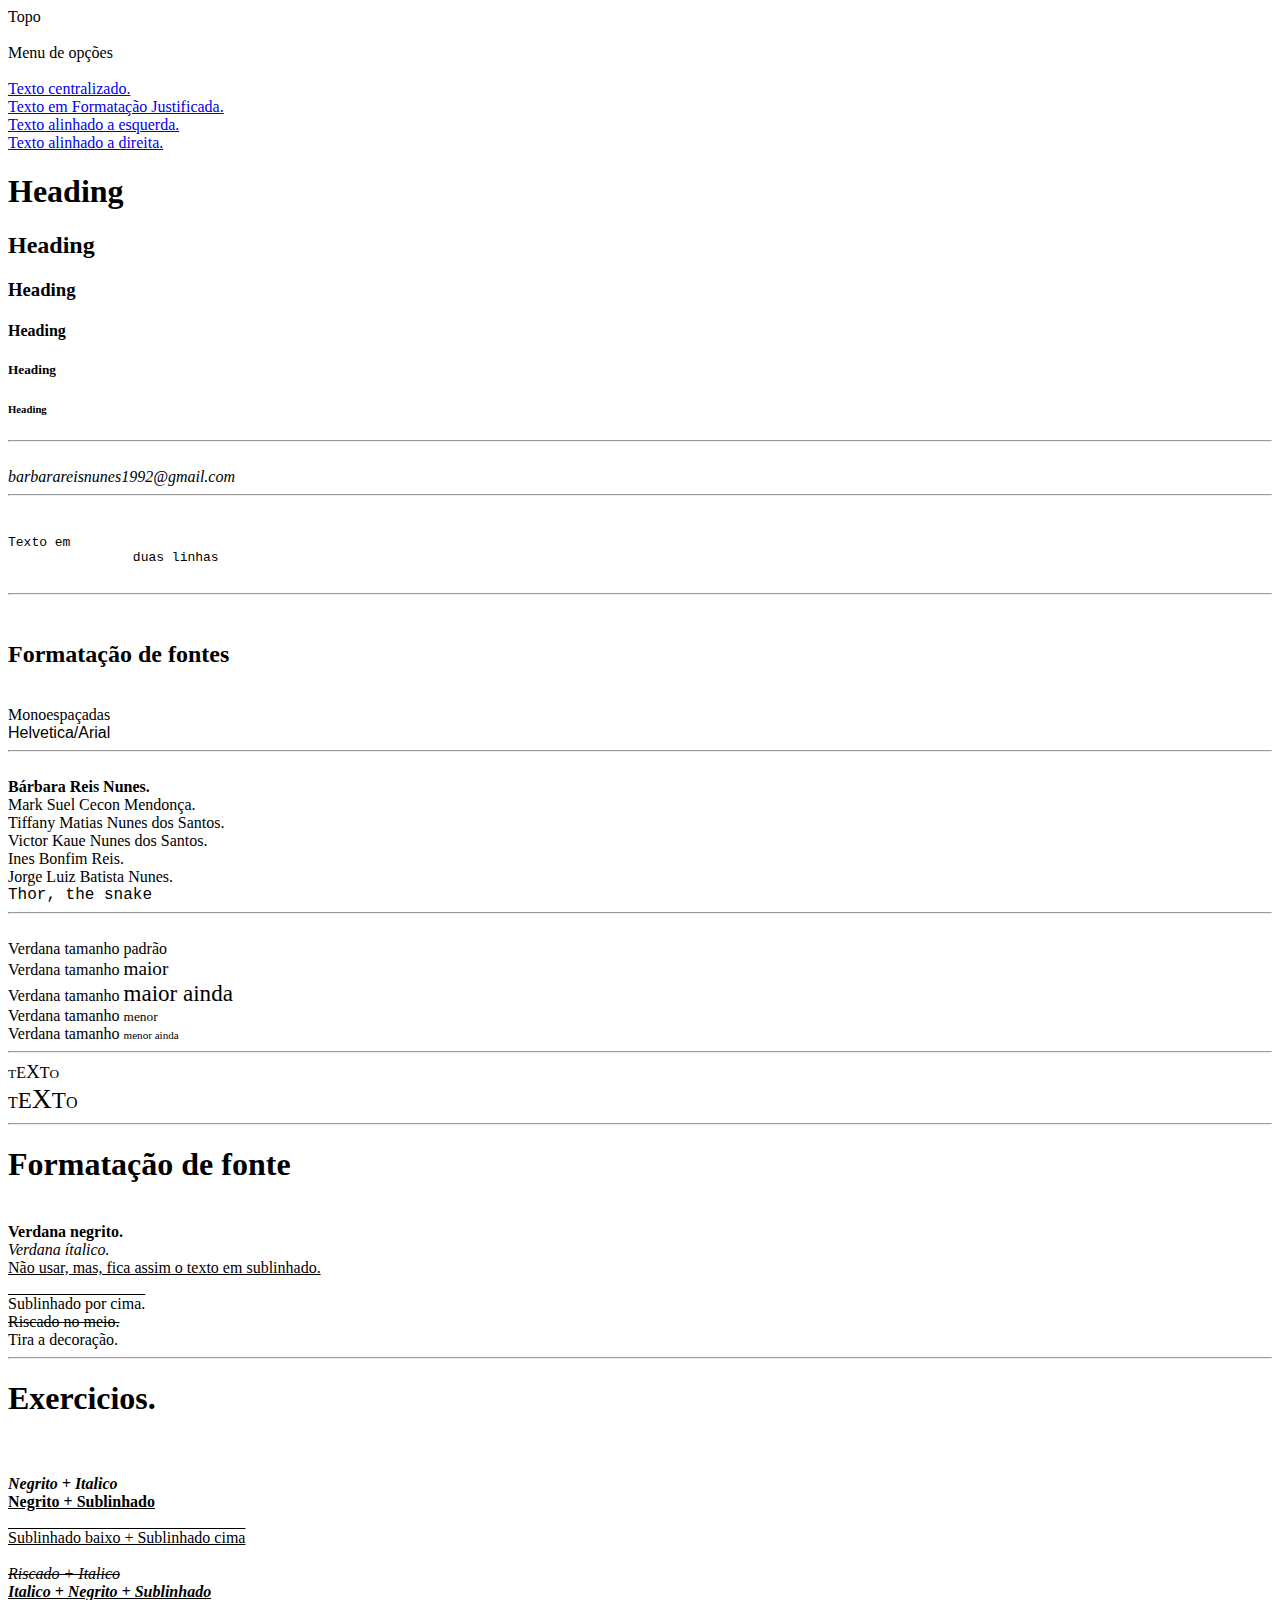
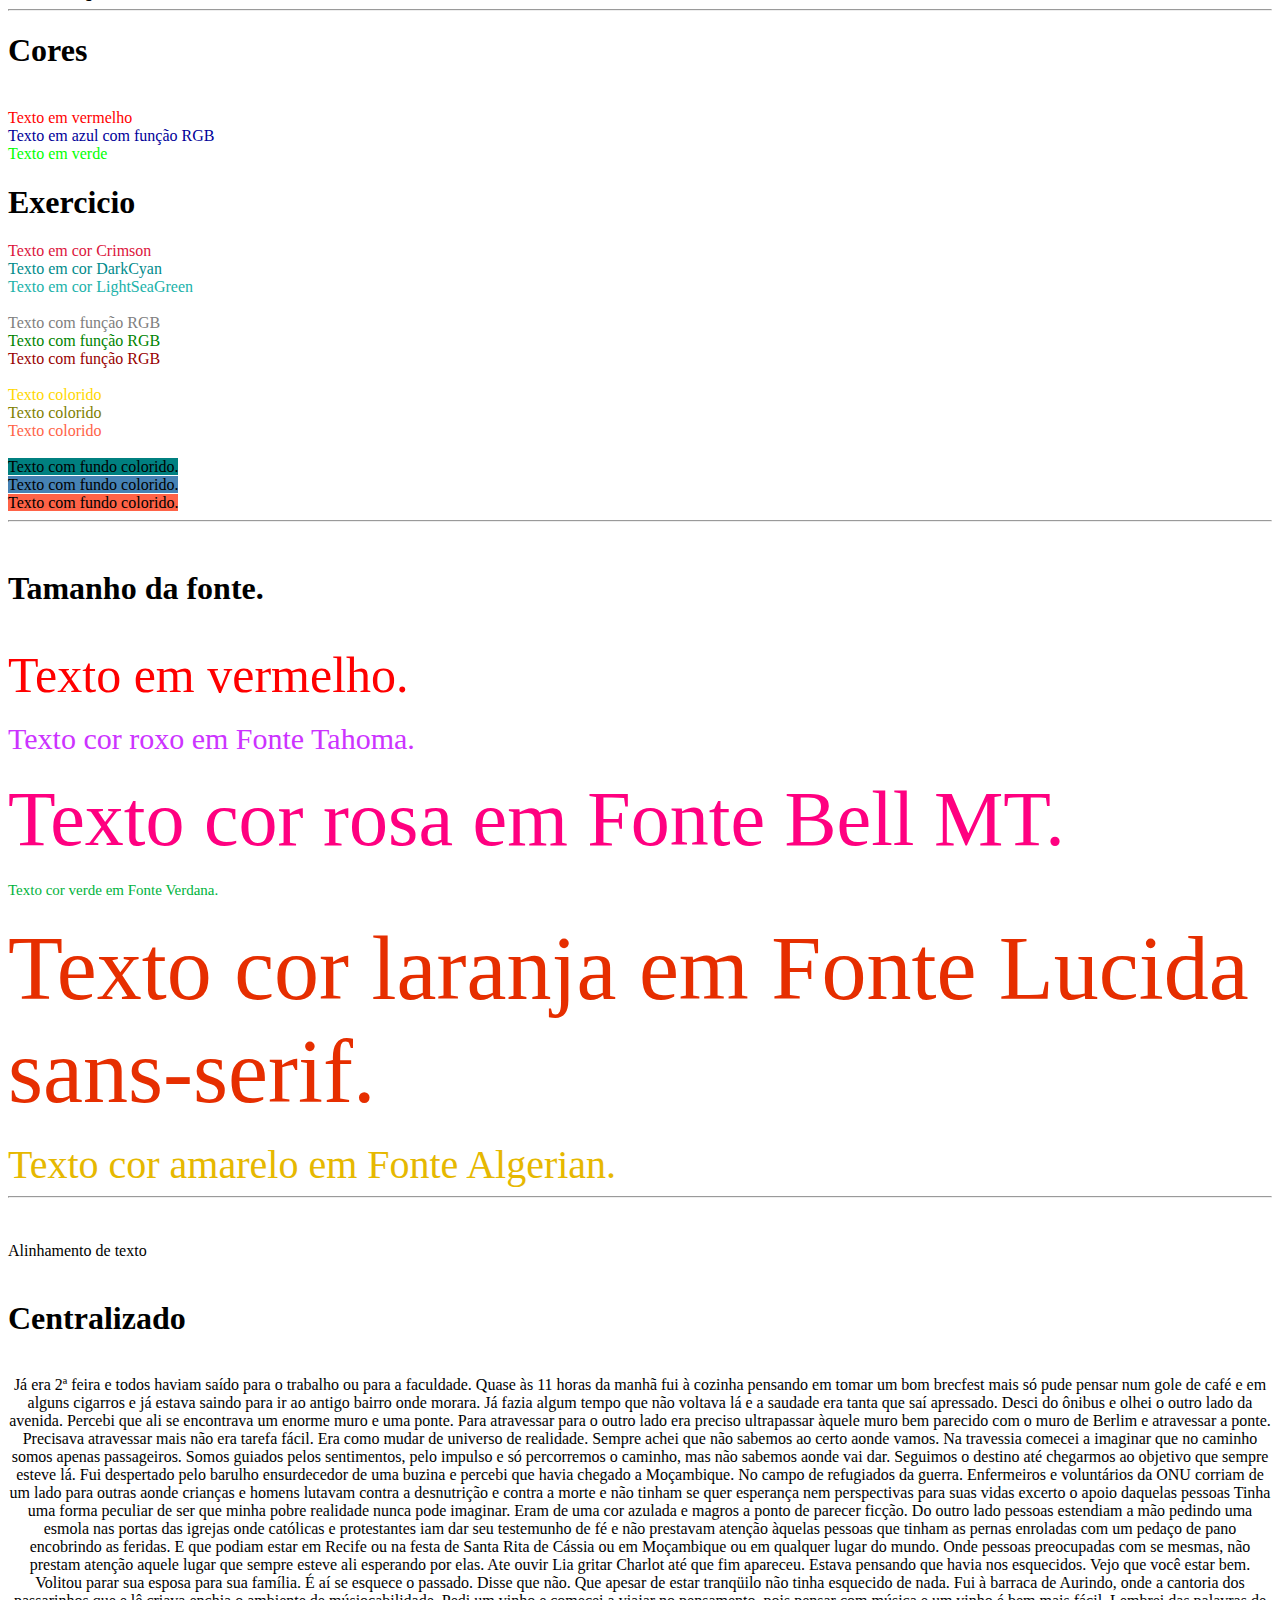
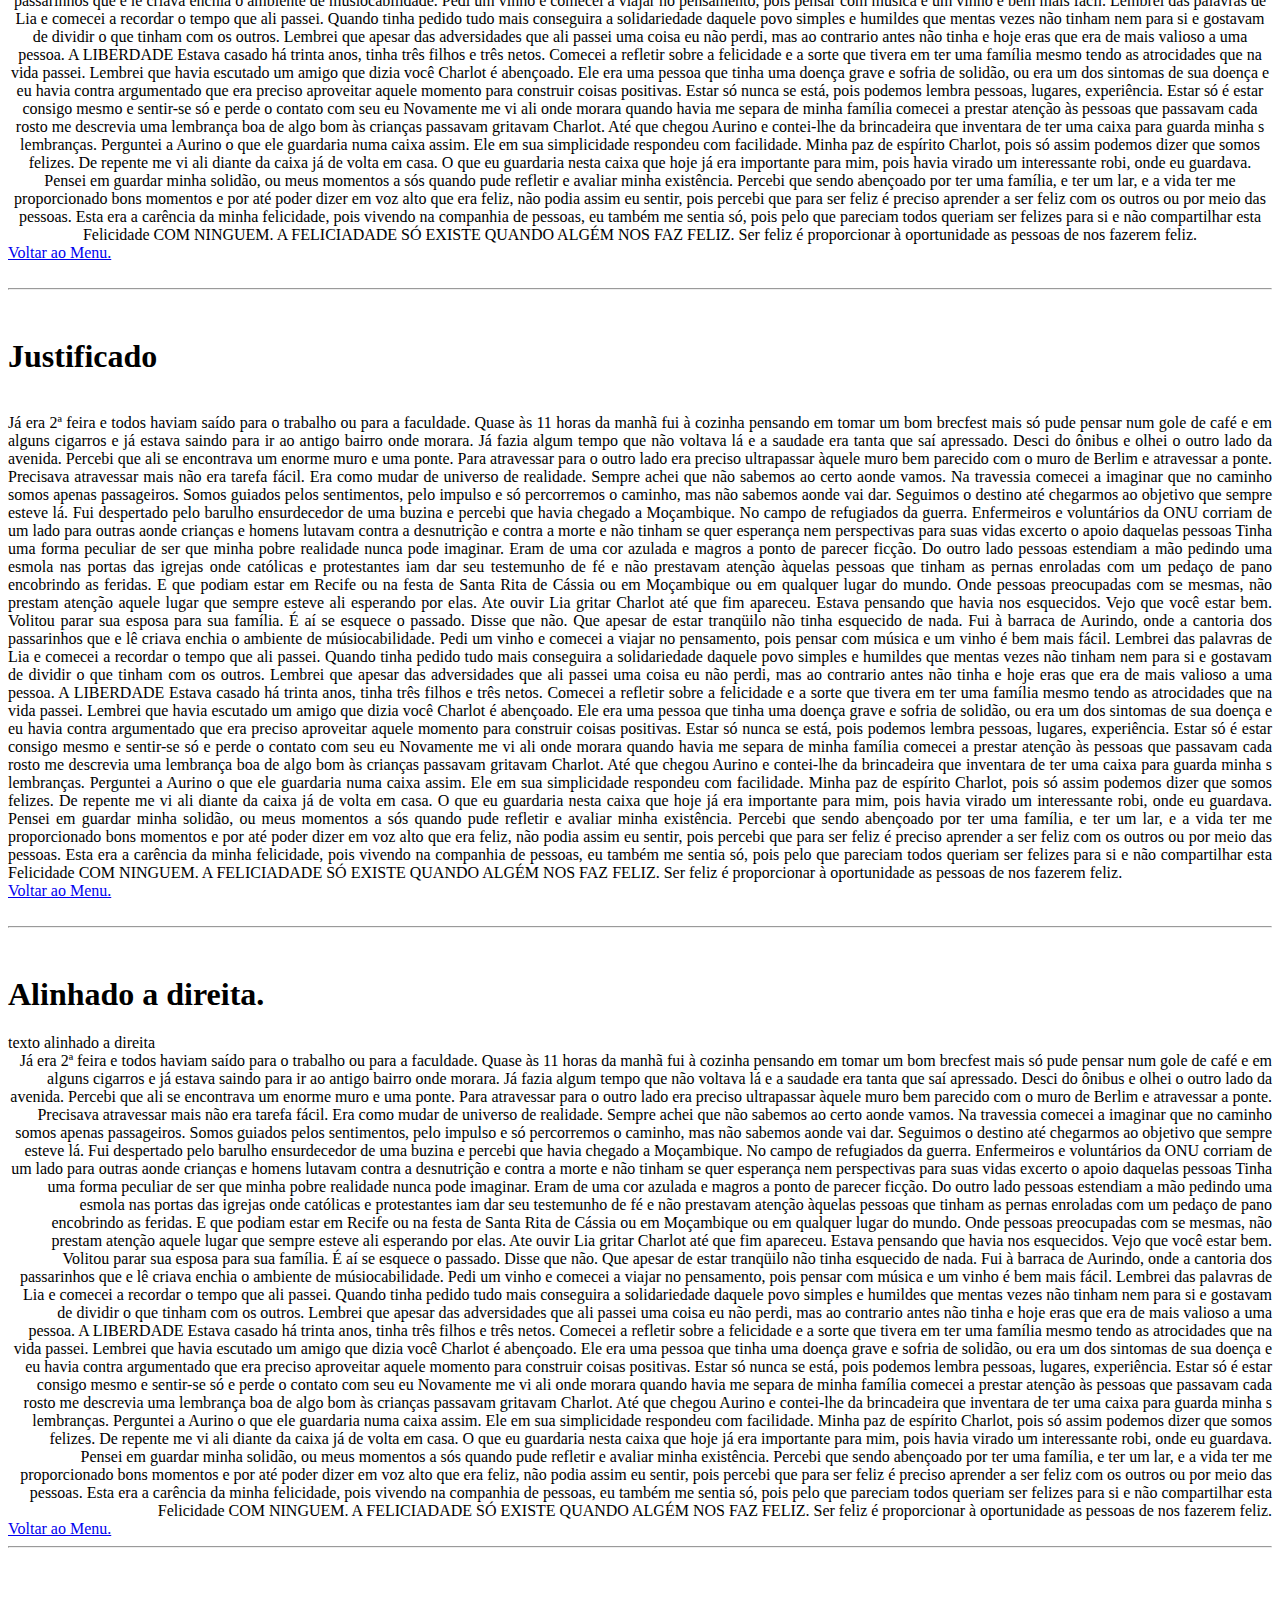
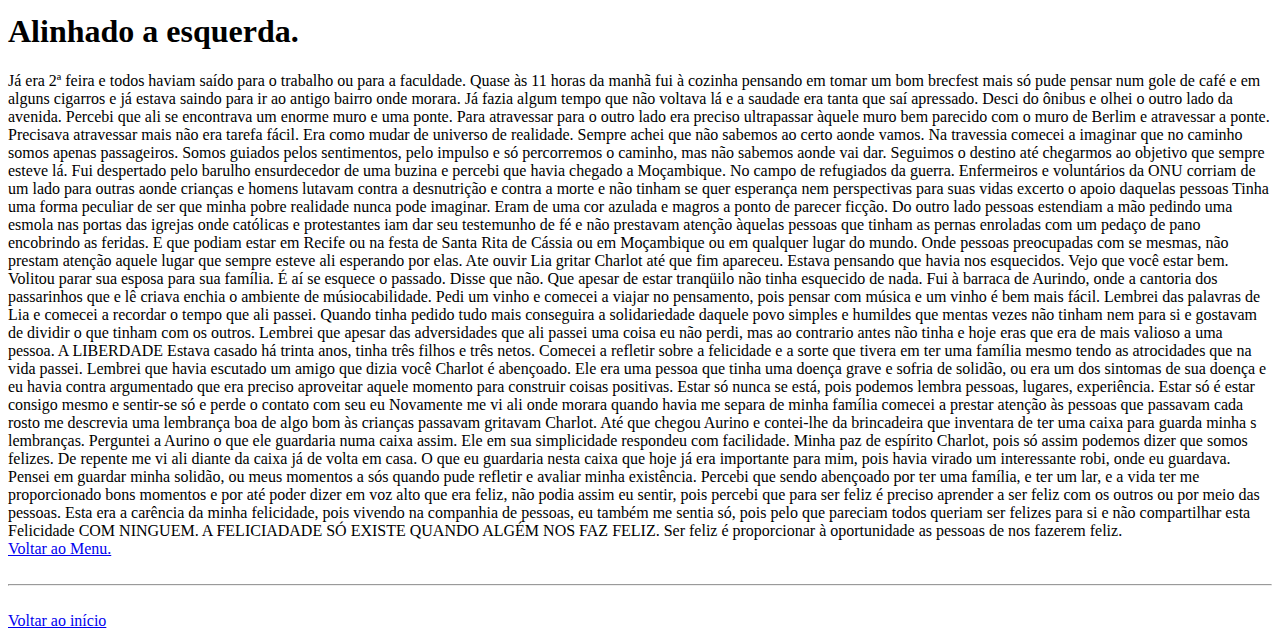
<file: index.html>
<html>
	<head>
		<title>Minha primeira pagina</title>
	</head>
	<body>
		<a name="topo">Topo</a><br><br>
		<a name="menu">Menu de opções</a><br><br>		
		
		<a href="#centralizado">Texto centralizado.</a><br>
		<a href="#justificado">Texto em Formatação Justificada.</a><br>
		<a href="#direita">Texto alinhado a esquerda.</a><br>
		<a href="#esquerda">Texto alinhado a direita.</a><br>
		<h1>Heading</h1>
		<h2>Heading</h2>
		<h3>Heading</h3>
		<h4>Heading</h4>
		<h5>Heading</h5>
		<h6>Heading</h6>
		<hr><br>
		<address> barbarareisnunes1992@gmail.com</address>
		<hr><br>
		<pre>Texto em 
		duas linhas
		</pre>
		<hr><br>
		<h2> Formatação de fontes</h2><br>
		<span style="font-family:monospaced;">Monoespaçadas<br></span>
		<span style="font-family:Helvetica, Arial, sans-serif;">Helvetica/Arial<br></span>
		<hr><br>
		<span style="font-family:bradley hand ITC;"><strong>Bárbara Reis Nunes.</strong></span><br>
		<span style="font-family:calibri;">Mark Suel Cecon Mendonça.</span><br>
		<span style="font-family:cambria;">Tiffany Matias Nunes dos Santos.</span><br>
		<span style="font-family:comic sans MS;">Victor Kaue Nunes dos Santos.</span><br>
		<span style="font-family:tahoma;">Ines Bonfim Reis.</span><br>
		<span style="font-family:Times new roman;">Jorge Luiz Batista Nunes.</span><br>
		<span style="font-family:courier new;">Thor, the snake</span><br>
		<hr></br>
		<span style="font-family:verdana;">Verdana tamanho padrão <br>
		Verdana tamanho <big>maior</big></br>
		Verdana tamanho <big><big> maior ainda</big></big><br>
		Verdana tamanho <small> menor</small><br>
		Verdana tamanho <small><small> menor ainda </small> </small><br><hr>
		
		<small>T</small>E<big>X</big>T<small>O</small><br>
		T<big><big>E<big>X</big>T</big></big>O<br></span>
		<hr>
		<h1>Formatação de fonte</h1>
			<br>
			<span style= "font-weight: bold; font-family: Verdana;">Verdana negrito.<br></span>
			<span style= "font-style: italic; font-family: Verdana;">Verdana ítalico.<br></span>
			<span style= "text-decoration: underline; font-family: Verdana;">Não usar, mas, fica assim o texto em sublinhado.<br></span><br>
			<span style= "text-decoration: overline; font-family: Verdana;">Sublinhado por cima.<br></span>
			<span style= "text-decoration: line-through; font-family: Verdana;">Riscado no meio. <br></span>
			<span style= "text-decoration: none; font-family: Verdana;">Tira a decoração. <br></span>
			<hr>
			<h1>Exercicios.</h1>
			<br>
			<span style= "font-weight: bold; font-style:italic; font-family: tahoma;"><br>Negrito + Italico</span>
			<span style= "font-weight: bold; text-decoration: underline; font-family: tahoma;"><br>Negrito + Sublinhado</span><br><br>
			<span style= "text-decoration:underline;"><span style= "text-decoration:overline; font-family:tahoma;">Sublinhado baixo + Sublinhado cima<br></span></span><br>
			<span style= "text-decoration: line-through;; font-style:italic; font-family: tahoma;">Riscado + Italico<br></span>
			<span style= "font-weight: bold; font-style:italic; text-decoration: underline;  font-family: tahoma;">Italico + Negrito + Sublinhado<br></span><hr>
			<H1> Cores</h1>
			<br>
			<span style="color: red;">Texto em vermelho<br></span>
			<span style="color: rgb(0,0,153);">Texto em azul com função RGB<br></span>
			<span style="color: #00ff00;">Texto em verde<br></span>
			
			
			<h1> Exercicio</h1>
			<span style="color: Crimson;">Texto em cor Crimson<br></span>
			<span style="color: DarkCyan ;">Texto em cor DarkCyan<br></span>
			<span style="color: LightSeaGreen ;">Texto em cor LightSeaGreen <br></span><br>
			
			<span style="color: rgb(128,128,128);">Texto com função RGB<br></span>
			<span style="color: rgb(0,132,0);">Texto com função RGB<br></span>
			<span style="color: rgb(152,0,0);">Texto com função RGB<br></span><br>
			
			<span style="color: #FFD700;">Texto colorido<br></span>
			<span style="color: #808000;">Texto colorido<br></span>
			<span style="color: #FF6347;">Texto colorido<br></span><br>
			
			<span style="background-color: Teal;">Texto com fundo colorido.<br></span>
			<span style="background-color: steelblue;">Texto com fundo colorido.<br></span>
			<span style="background-color: Tomato;">Texto com fundo colorido.<br></span>
			
			<hr><br>
			
			<h1>Tamanho da fonte.</h1>
			<br>
			<span style="color:red; font-size:50;">Texto em vermelho.</span>
			<br>
			<br>
			<span style="color:#cc33ff; font-size:30; font-family: tahoma;">Texto cor roxo em Fonte Tahoma.</span>
			<br>
			<br>
			<span style="color:#ff0080; font-size:78; font-family: Bell MT;">Texto cor rosa em Fonte Bell MT.</span>
			<br>
			<br>
			<span style="color:#00b33c; font-size:15; font-family: verdana;">Texto cor verde em Fonte Verdana.</span>
			<br>
			<br>
			<span style="color:#e62e00; font-size:90; font-family: lucida sans-serif;">Texto cor laranja em Fonte Lucida sans-serif.</span>
			<br>
			<br>
			<span style="color:#e6b800; font-size:40; font-family: algerian;">Texto cor amarelo em Fonte Algerian.</span>
			<br>
			<hr><br>
			<br>
			<a name="Centralizado"></a>
			Alinhamento de texto<br><br>
			<h1>Centralizado</h1><br>
			<div style="text-align: center;">
			Já era 2ª feira e todos haviam saído para o trabalho ou para a faculdade. Quase às 11 horas da manhã fui à cozinha pensando em tomar um bom brecfest mais só pude pensar num gole de café e em alguns cigarros e já estava saindo para ir ao antigo bairro onde morara. Já fazia algum tempo que não voltava lá e a saudade era tanta que saí apressado. Desci do ônibus e olhei o outro lado da avenida. Percebi que ali se encontrava um enorme muro e uma ponte. Para atravessar para o outro lado era preciso ultrapassar àquele muro bem parecido com o muro de Berlim e atravessar a ponte. Precisava atravessar mais não era tarefa fácil. Era como mudar de universo de realidade. Sempre achei que não sabemos ao certo aonde vamos. Na travessia comecei a imaginar que no caminho somos apenas passageiros. Somos guiados pelos sentimentos, pelo impulso e só percorremos o caminho, mas não sabemos aonde vai dar. Seguimos o destino até chegarmos ao objetivo que sempre esteve lá. Fui despertado pelo barulho ensurdecedor de uma buzina e percebi que havia chegado a Moçambique. No campo de refugiados da guerra. Enfermeiros e voluntários da ONU corriam de um lado para outras aonde crianças e homens lutavam contra a desnutrição e contra a morte e não tinham se quer esperança nem perspectivas para suas vidas excerto o apoio daquelas pessoas Tinha uma forma peculiar de ser que minha pobre realidade nunca pode imaginar. Eram de uma cor azulada e magros a ponto de parecer ficção. Do outro lado pessoas estendiam a mão pedindo uma esmola nas portas das igrejas onde católicas e protestantes iam dar seu testemunho de fé e não prestavam atenção àquelas pessoas que tinham as pernas enroladas com um pedaço de pano encobrindo as feridas. E que podiam estar em Recife ou na festa de Santa Rita de Cássia ou em Moçambique ou em qualquer lugar do mundo. Onde pessoas preocupadas com se mesmas, não prestam atenção aquele lugar que sempre esteve ali esperando por elas. Ate ouvir Lia gritar Charlot até que fim apareceu. Estava pensando que havia nos esquecidos. Vejo que você estar bem. Volitou parar sua esposa para sua família. É aí se esquece o passado. Disse que não. Que apesar de estar tranqüilo não tinha esquecido de nada. Fui à barraca de Aurindo, onde a cantoria dos passarinhos que e lê criava enchia o ambiente de músiocabilidade. Pedi um vinho e comecei a viajar no pensamento, pois pensar com música e um vinho é bem mais fácil. Lembrei das palavras de Lia e comecei a recordar o tempo que ali passei. Quando tinha pedido tudo mais conseguira a solidariedade daquele povo simples e humildes que mentas vezes não tinham nem para si e gostavam de dividir o que tinham com os outros. Lembrei que apesar das adversidades que ali passei uma coisa eu não perdi, mas ao contrario antes não tinha e hoje eras que era de mais valioso a uma pessoa. A LIBERDADE



			Estava casado há trinta anos, tinha três filhos e três netos. Comecei a refletir sobre a felicidade e a sorte que tivera em ter uma família mesmo tendo as atrocidades que na vida passei. Lembrei que havia escutado um amigo que dizia você Charlot é abençoado. Ele era uma pessoa que tinha uma doença grave e sofria de solidão, ou era um dos sintomas de sua doença e eu havia contra argumentado que era preciso aproveitar aquele momento para construir coisas positivas. Estar só nunca se está, pois podemos lembra pessoas, lugares, experiência. Estar só é estar consigo mesmo e sentir-se só e perde o contato com seu eu Novamente me vi ali onde morara quando havia me separa de minha família comecei a prestar atenção às pessoas que passavam cada rosto me descrevia uma lembrança boa de algo bom às crianças passavam gritavam Charlot. Até que chegou Aurino e contei-lhe da brincadeira que inventara de ter uma caixa para guarda minha s lembranças. Perguntei a Aurino o que ele guardaria numa caixa assim. Ele em sua simplicidade respondeu com facilidade. Minha paz de espírito Charlot, pois só assim podemos dizer que somos felizes. De repente me vi ali diante da caixa já de volta em casa. O que eu guardaria nesta caixa que hoje já era importante para mim, pois havia virado um interessante robi, onde eu guardava. Pensei em guardar minha solidão, ou meus momentos a sós quando pude refletir e avaliar minha existência. Percebi que sendo abençoado por ter uma família, e ter um lar, e a vida ter me proporcionado bons momentos e por até poder dizer em voz alto que era feliz, não podia assim eu sentir, pois percebi que para ser feliz é preciso aprender a ser feliz com os outros ou por meio das pessoas. Esta era a carência da minha felicidade, pois vivendo na companhia de pessoas, eu também me sentia só, pois pelo que pareciam todos queriam ser felizes para si e não compartilhar esta Felicidade COM NINGUEM. A FELICIADADE SÓ EXISTE QUANDO ALGÉM NOS FAZ FELIZ. Ser feliz é proporcionar à oportunidade as pessoas de nos fazerem feliz.
		
		</div><a href="#menu">Voltar ao Menu.</a><br><br><hr><br>
		<a name="Justificado"></a>
		<h1>Justificado</h1><br>
		<div style="text-align: justify;">
			Já era 2ª feira e todos haviam saído para o trabalho ou para a faculdade. Quase às 11 horas da manhã fui à cozinha pensando em tomar um bom brecfest mais só pude pensar num gole de café e em alguns cigarros e já estava saindo para ir ao antigo bairro onde morara. Já fazia algum tempo que não voltava lá e a saudade era tanta que saí apressado. Desci do ônibus e olhei o outro lado da avenida. Percebi que ali se encontrava um enorme muro e uma ponte. Para atravessar para o outro lado era preciso ultrapassar àquele muro bem parecido com o muro de Berlim e atravessar a ponte. Precisava atravessar mais não era tarefa fácil. Era como mudar de universo de realidade. Sempre achei que não sabemos ao certo aonde vamos. Na travessia comecei a imaginar que no caminho somos apenas passageiros. Somos guiados pelos sentimentos, pelo impulso e só percorremos o caminho, mas não sabemos aonde vai dar. Seguimos o destino até chegarmos ao objetivo que sempre esteve lá. Fui despertado pelo barulho ensurdecedor de uma buzina e percebi que havia chegado a Moçambique. No campo de refugiados da guerra. Enfermeiros e voluntários da ONU corriam de um lado para outras aonde crianças e homens lutavam contra a desnutrição e contra a morte e não tinham se quer esperança nem perspectivas para suas vidas excerto o apoio daquelas pessoas Tinha uma forma peculiar de ser que minha pobre realidade nunca pode imaginar. Eram de uma cor azulada e magros a ponto de parecer ficção. Do outro lado pessoas estendiam a mão pedindo uma esmola nas portas das igrejas onde católicas e protestantes iam dar seu testemunho de fé e não prestavam atenção àquelas pessoas que tinham as pernas enroladas com um pedaço de pano encobrindo as feridas. E que podiam estar em Recife ou na festa de Santa Rita de Cássia ou em Moçambique ou em qualquer lugar do mundo. Onde pessoas preocupadas com se mesmas, não prestam atenção aquele lugar que sempre esteve ali esperando por elas. Ate ouvir Lia gritar Charlot até que fim apareceu. Estava pensando que havia nos esquecidos. Vejo que você estar bem. Volitou parar sua esposa para sua família. É aí se esquece o passado. Disse que não. Que apesar de estar tranqüilo não tinha esquecido de nada. Fui à barraca de Aurindo, onde a cantoria dos passarinhos que e lê criava enchia o ambiente de músiocabilidade. Pedi um vinho e comecei a viajar no pensamento, pois pensar com música e um vinho é bem mais fácil. Lembrei das palavras de Lia e comecei a recordar o tempo que ali passei. Quando tinha pedido tudo mais conseguira a solidariedade daquele povo simples e humildes que mentas vezes não tinham nem para si e gostavam de dividir o que tinham com os outros. Lembrei que apesar das adversidades que ali passei uma coisa eu não perdi, mas ao contrario antes não tinha e hoje eras que era de mais valioso a uma pessoa. A LIBERDADE



			Estava casado há trinta anos, tinha três filhos e três netos. Comecei a refletir sobre a felicidade e a sorte que tivera em ter uma família mesmo tendo as atrocidades que na vida passei. Lembrei que havia escutado um amigo que dizia você Charlot é abençoado. Ele era uma pessoa que tinha uma doença grave e sofria de solidão, ou era um dos sintomas de sua doença e eu havia contra argumentado que era preciso aproveitar aquele momento para construir coisas positivas. Estar só nunca se está, pois podemos lembra pessoas, lugares, experiência. Estar só é estar consigo mesmo e sentir-se só e perde o contato com seu eu Novamente me vi ali onde morara quando havia me separa de minha família comecei a prestar atenção às pessoas que passavam cada rosto me descrevia uma lembrança boa de algo bom às crianças passavam gritavam Charlot. Até que chegou Aurino e contei-lhe da brincadeira que inventara de ter uma caixa para guarda minha s lembranças. Perguntei a Aurino o que ele guardaria numa caixa assim. Ele em sua simplicidade respondeu com facilidade. Minha paz de espírito Charlot, pois só assim podemos dizer que somos felizes. De repente me vi ali diante da caixa já de volta em casa. O que eu guardaria nesta caixa que hoje já era importante para mim, pois havia virado um interessante robi, onde eu guardava. Pensei em guardar minha solidão, ou meus momentos a sós quando pude refletir e avaliar minha existência. Percebi que sendo abençoado por ter uma família, e ter um lar, e a vida ter me proporcionado bons momentos e por até poder dizer em voz alto que era feliz, não podia assim eu sentir, pois percebi que para ser feliz é preciso aprender a ser feliz com os outros ou por meio das pessoas. Esta era a carência da minha felicidade, pois vivendo na companhia de pessoas, eu também me sentia só, pois pelo que pareciam todos queriam ser felizes para si e não compartilhar esta Felicidade COM NINGUEM. A FELICIADADE SÓ EXISTE QUANDO ALGÉM NOS FAZ FELIZ. Ser feliz é proporcionar à oportunidade as pessoas de nos fazerem feliz.
			
			</div><a href="#menu">Voltar ao Menu.</a><br><br><hr><br>
			<h1>Alinhado a direita.</h1>
			<a name="direita">texto alinhado a direita<a/><br>
			<div style="text-align: right;">
				Já era 2ª feira e todos haviam saído para o trabalho ou para a faculdade. Quase às 11 horas da manhã fui à cozinha pensando em tomar um bom brecfest mais só pude pensar num gole de café e em alguns cigarros e já estava saindo para ir ao antigo bairro onde morara. Já fazia algum tempo que não voltava lá e a saudade era tanta que saí apressado. Desci do ônibus e olhei o outro lado da avenida. Percebi que ali se encontrava um enorme muro e uma ponte. Para atravessar para o outro lado era preciso ultrapassar àquele muro bem parecido com o muro de Berlim e atravessar a ponte. Precisava atravessar mais não era tarefa fácil. Era como mudar de universo de realidade. Sempre achei que não sabemos ao certo aonde vamos. Na travessia comecei a imaginar que no caminho somos apenas passageiros. Somos guiados pelos sentimentos, pelo impulso e só percorremos o caminho, mas não sabemos aonde vai dar. Seguimos o destino até chegarmos ao objetivo que sempre esteve lá. Fui despertado pelo barulho ensurdecedor de uma buzina e percebi que havia chegado a Moçambique. No campo de refugiados da guerra. Enfermeiros e voluntários da ONU corriam de um lado para outras aonde crianças e homens lutavam contra a desnutrição e contra a morte e não tinham se quer esperança nem perspectivas para suas vidas excerto o apoio daquelas pessoas Tinha uma forma peculiar de ser que minha pobre realidade nunca pode imaginar. Eram de uma cor azulada e magros a ponto de parecer ficção. Do outro lado pessoas estendiam a mão pedindo uma esmola nas portas das igrejas onde católicas e protestantes iam dar seu testemunho de fé e não prestavam atenção àquelas pessoas que tinham as pernas enroladas com um pedaço de pano encobrindo as feridas. E que podiam estar em Recife ou na festa de Santa Rita de Cássia ou em Moçambique ou em qualquer lugar do mundo. Onde pessoas preocupadas com se mesmas, não prestam atenção aquele lugar que sempre esteve ali esperando por elas. Ate ouvir Lia gritar Charlot até que fim apareceu. Estava pensando que havia nos esquecidos. Vejo que você estar bem. Volitou parar sua esposa para sua família. É aí se esquece o passado. Disse que não. Que apesar de estar tranqüilo não tinha esquecido de nada. Fui à barraca de Aurindo, onde a cantoria dos passarinhos que e lê criava enchia o ambiente de músiocabilidade. Pedi um vinho e comecei a viajar no pensamento, pois pensar com música e um vinho é bem mais fácil. Lembrei das palavras de Lia e comecei a recordar o tempo que ali passei. Quando tinha pedido tudo mais conseguira a solidariedade daquele povo simples e humildes que mentas vezes não tinham nem para si e gostavam de dividir o que tinham com os outros. Lembrei que apesar das adversidades que ali passei uma coisa eu não perdi, mas ao contrario antes não tinha e hoje eras que era de mais valioso a uma pessoa. A LIBERDADE



			Estava casado há trinta anos, tinha três filhos e três netos. Comecei a refletir sobre a felicidade e a sorte que tivera em ter uma família mesmo tendo as atrocidades que na vida passei. Lembrei que havia escutado um amigo que dizia você Charlot é abençoado. Ele era uma pessoa que tinha uma doença grave e sofria de solidão, ou era um dos sintomas de sua doença e eu havia contra argumentado que era preciso aproveitar aquele momento para construir coisas positivas. Estar só nunca se está, pois podemos lembra pessoas, lugares, experiência. Estar só é estar consigo mesmo e sentir-se só e perde o contato com seu eu Novamente me vi ali onde morara quando havia me separa de minha família comecei a prestar atenção às pessoas que passavam cada rosto me descrevia uma lembrança boa de algo bom às crianças passavam gritavam Charlot. Até que chegou Aurino e contei-lhe da brincadeira que inventara de ter uma caixa para guarda minha s lembranças. Perguntei a Aurino o que ele guardaria numa caixa assim. Ele em sua simplicidade respondeu com facilidade. Minha paz de espírito Charlot, pois só assim podemos dizer que somos felizes. De repente me vi ali diante da caixa já de volta em casa. O que eu guardaria nesta caixa que hoje já era importante para mim, pois havia virado um interessante robi, onde eu guardava. Pensei em guardar minha solidão, ou meus momentos a sós quando pude refletir e avaliar minha existência. Percebi que sendo abençoado por ter uma família, e ter um lar, e a vida ter me proporcionado bons momentos e por até poder dizer em voz alto que era feliz, não podia assim eu sentir, pois percebi que para ser feliz é preciso aprender a ser feliz com os outros ou por meio das pessoas. Esta era a carência da minha felicidade, pois vivendo na companhia de pessoas, eu também me sentia só, pois pelo que pareciam todos queriam ser felizes para si e não compartilhar esta Felicidade COM NINGUEM. A FELICIADADE SÓ EXISTE QUANDO ALGÉM NOS FAZ FELIZ. Ser feliz é proporcionar à oportunidade as pessoas de nos fazerem feliz.
			
			</div><a href="#menu">Voltar ao Menu.</a><br><hr><br><br>
			<a name="esquerda"></a>
			<h1>Alinhado a esquerda.</h1>
			<div style="text-align: left">
				Já era 2ª feira e todos haviam saído para o trabalho ou para a faculdade. Quase às 11 horas da manhã fui à cozinha pensando em tomar um bom brecfest mais só pude pensar num gole de café e em alguns cigarros e já estava saindo para ir ao antigo bairro onde morara. Já fazia algum tempo que não voltava lá e a saudade era tanta que saí apressado. Desci do ônibus e olhei o outro lado da avenida. Percebi que ali se encontrava um enorme muro e uma ponte. Para atravessar para o outro lado era preciso ultrapassar àquele muro bem parecido com o muro de Berlim e atravessar a ponte. Precisava atravessar mais não era tarefa fácil. Era como mudar de universo de realidade. Sempre achei que não sabemos ao certo aonde vamos. Na travessia comecei a imaginar que no caminho somos apenas passageiros. Somos guiados pelos sentimentos, pelo impulso e só percorremos o caminho, mas não sabemos aonde vai dar. Seguimos o destino até chegarmos ao objetivo que sempre esteve lá. Fui despertado pelo barulho ensurdecedor de uma buzina e percebi que havia chegado a Moçambique. No campo de refugiados da guerra. Enfermeiros e voluntários da ONU corriam de um lado para outras aonde crianças e homens lutavam contra a desnutrição e contra a morte e não tinham se quer esperança nem perspectivas para suas vidas excerto o apoio daquelas pessoas Tinha uma forma peculiar de ser que minha pobre realidade nunca pode imaginar. Eram de uma cor azulada e magros a ponto de parecer ficção. Do outro lado pessoas estendiam a mão pedindo uma esmola nas portas das igrejas onde católicas e protestantes iam dar seu testemunho de fé e não prestavam atenção àquelas pessoas que tinham as pernas enroladas com um pedaço de pano encobrindo as feridas. E que podiam estar em Recife ou na festa de Santa Rita de Cássia ou em Moçambique ou em qualquer lugar do mundo. Onde pessoas preocupadas com se mesmas, não prestam atenção aquele lugar que sempre esteve ali esperando por elas. Ate ouvir Lia gritar Charlot até que fim apareceu. Estava pensando que havia nos esquecidos. Vejo que você estar bem. Volitou parar sua esposa para sua família. É aí se esquece o passado. Disse que não. Que apesar de estar tranqüilo não tinha esquecido de nada. Fui à barraca de Aurindo, onde a cantoria dos passarinhos que e lê criava enchia o ambiente de músiocabilidade. Pedi um vinho e comecei a viajar no pensamento, pois pensar com música e um vinho é bem mais fácil. Lembrei das palavras de Lia e comecei a recordar o tempo que ali passei. Quando tinha pedido tudo mais conseguira a solidariedade daquele povo simples e humildes que mentas vezes não tinham nem para si e gostavam de dividir o que tinham com os outros. Lembrei que apesar das adversidades que ali passei uma coisa eu não perdi, mas ao contrario antes não tinha e hoje eras que era de mais valioso a uma pessoa. A LIBERDADE



			Estava casado há trinta anos, tinha três filhos e três netos. Comecei a refletir sobre a felicidade e a sorte que tivera em ter uma família mesmo tendo as atrocidades que na vida passei. Lembrei que havia escutado um amigo que dizia você Charlot é abençoado. Ele era uma pessoa que tinha uma doença grave e sofria de solidão, ou era um dos sintomas de sua doença e eu havia contra argumentado que era preciso aproveitar aquele momento para construir coisas positivas. Estar só nunca se está, pois podemos lembra pessoas, lugares, experiência. Estar só é estar consigo mesmo e sentir-se só e perde o contato com seu eu Novamente me vi ali onde morara quando havia me separa de minha família comecei a prestar atenção às pessoas que passavam cada rosto me descrevia uma lembrança boa de algo bom às crianças passavam gritavam Charlot. Até que chegou Aurino e contei-lhe da brincadeira que inventara de ter uma caixa para guarda minha s lembranças. Perguntei a Aurino o que ele guardaria numa caixa assim. Ele em sua simplicidade respondeu com facilidade. Minha paz de espírito Charlot, pois só assim podemos dizer que somos felizes. De repente me vi ali diante da caixa já de volta em casa. O que eu guardaria nesta caixa que hoje já era importante para mim, pois havia virado um interessante robi, onde eu guardava. Pensei em guardar minha solidão, ou meus momentos a sós quando pude refletir e avaliar minha existência. Percebi que sendo abençoado por ter uma família, e ter um lar, e a vida ter me proporcionado bons momentos e por até poder dizer em voz alto que era feliz, não podia assim eu sentir, pois percebi que para ser feliz é preciso aprender a ser feliz com os outros ou por meio das pessoas. Esta era a carência da minha felicidade, pois vivendo na companhia de pessoas, eu também me sentia só, pois pelo que pareciam todos queriam ser felizes para si e não compartilhar esta Felicidade COM NINGUEM. A FELICIADADE SÓ EXISTE QUANDO ALGÉM NOS FAZ FELIZ. Ser feliz é proporcionar à oportunidade as pessoas de nos fazerem feliz.
			
			</div><a href="#menu">Voltar ao Menu.</a><br><br><hr><br>
			<a href="#topo">Voltar ao início</a><br>


			
	</body>
</html>
</file>
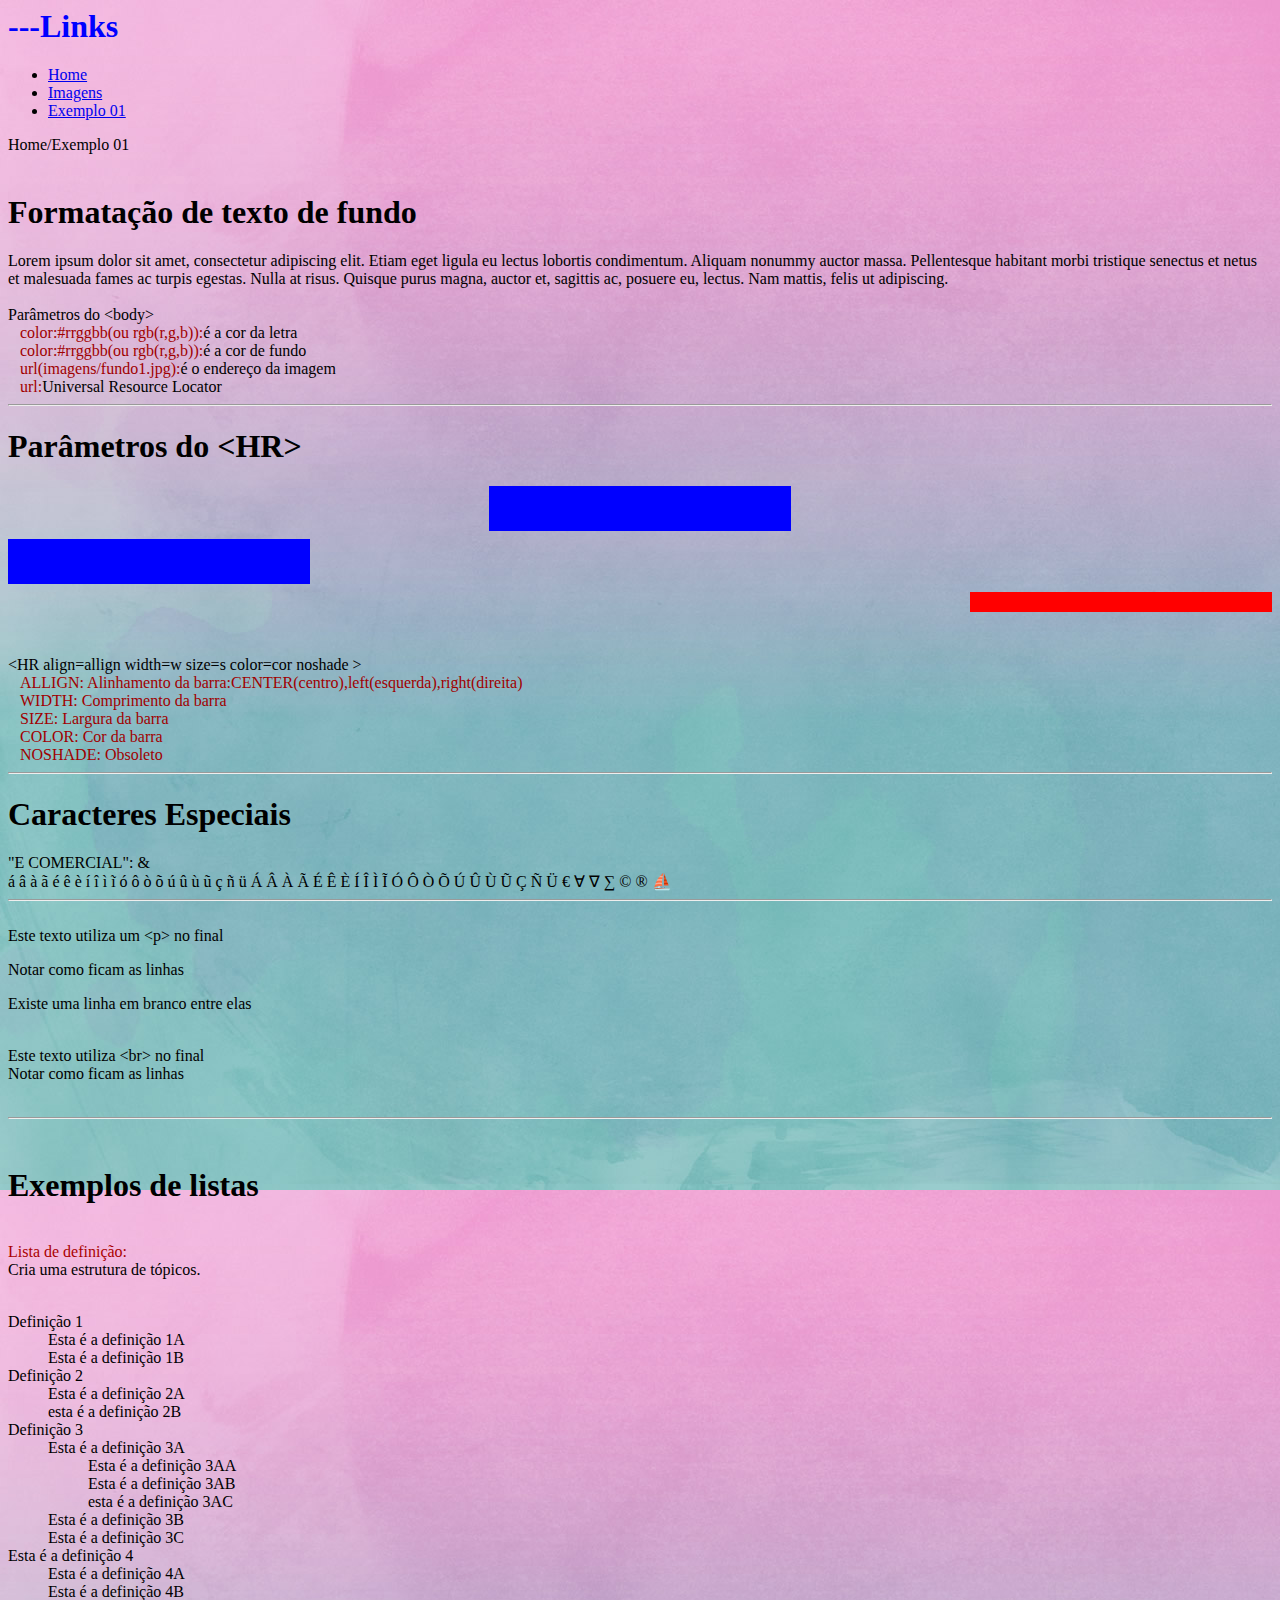
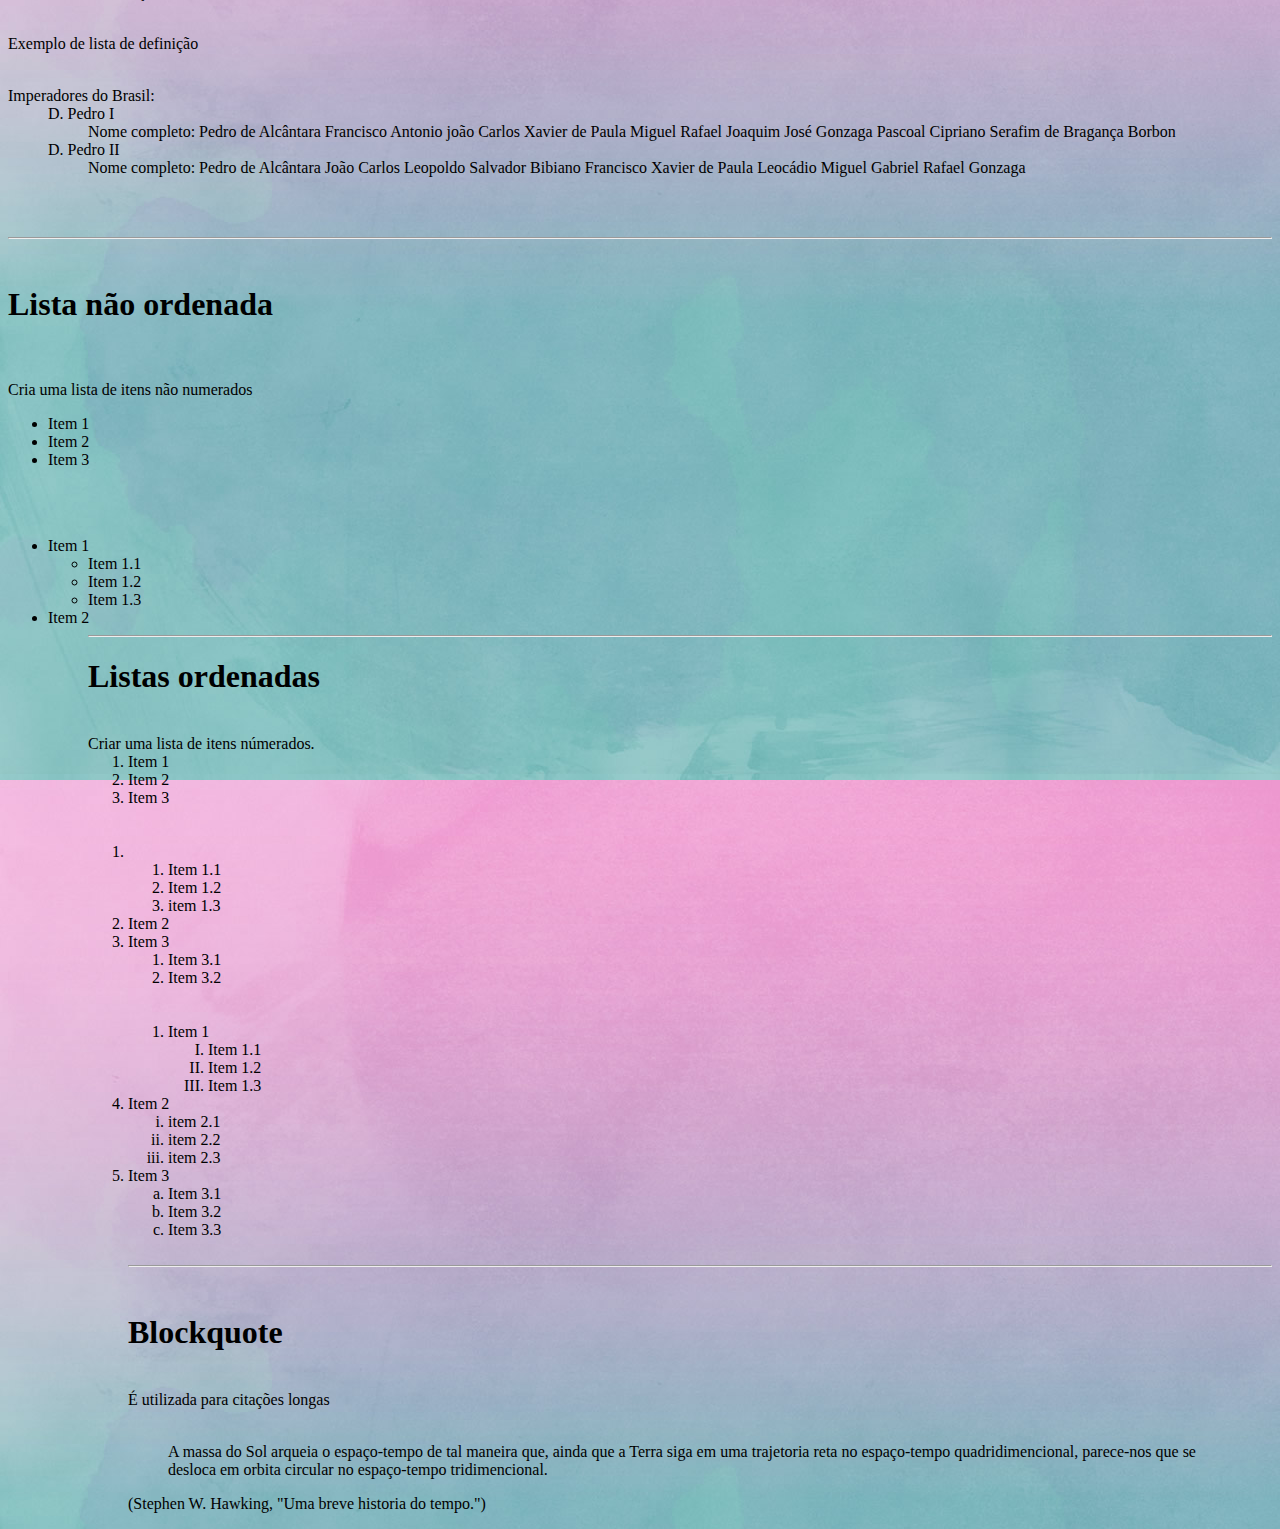
<file: exemplo01.html>
<html>

	<head>
		<title>background</title>
	</head>
	
	<body style="background-color:rgb(153, 204, 255);color:rgb(0,0,0); background-image:url(imagens/fundo1.jpg);">
		
		<h1><span style="color:blue">---Links</span></h1>
		<ul>
			<li><a href="Index.html">Home</a></li>
			<li><a href="Imagens.html">Imagens</a></li>
			<li><a href="Exemplo01.html">Exemplo 01</a></li>
		</ul>
		Home/Exemplo 01
		
		<br /><br />
		
		<h1>Formatação de texto de fundo</h1>
		Lorem ipsum dolor sit amet, consectetur adipiscing elit. Etiam eget ligula eu lectus
		lobortis condimentum. Aliquam nonummy auctor massa. Pellentesque habitant morbi 
		tristique senectus et netus et malesuada fames ac turpis egestas. Nulla at risus. 
		Quisque purus magna, auctor et, sagittis ac, posuere eu, lectus. Nam mattis, felis ut adipiscing.
		<br />
		
		<span style="font-family:Verdana;">
		<br />
		Parâmetros do &lt;body&gt;<br />
		&nbsp;&nbsp;&nbsp;<span style="color:#a00000;">color:#rrggbb(ou rgb(r,g,b)):</span>é a cor da letra<br />
		&nbsp;&nbsp;&nbsp;<span style="color:#a00000;">color:#rrggbb(ou rgb(r,g,b)):</span>é a cor de fundo<br />
		&nbsp;&nbsp;&nbsp;<span style="color:#a00000;">url(imagens/fundo1.jpg):</span>é o endereço da imagem<br />
		&nbsp;&nbsp;&nbsp;<span style="color:#a00000;">url:</span>Universal Resource Locator<br />
		<hr>
		
		<h1>Parâmetros do &lt;HR&gt;</h1>
		
		<hr align=center width=300px size=45 color=blue noshade>
		<hr align=left width=300px size=45 color=blue noshade>
		<hr align=right width=300px size=20 color=red >
		<br /><br />
		
		&lt;HR align=allign width=w size=s color=cor noshade &gt;<br />
		&nbsp;&nbsp;&nbsp;<span style="color:#a00000;">ALLIGN: Alinhamento da barra:CENTER(centro),left(esquerda),right(direita)</span><br />
		&nbsp;&nbsp;&nbsp;<span style="color:#a00000;">WIDTH: Comprimento da barra</span><br />
		&nbsp;&nbsp;&nbsp;<span style="color:#a00000;">SIZE: Largura da barra</span><br />
		&nbsp;&nbsp;&nbsp;<span style="color:#a00000;">COLOR: Cor da barra</span><br />
		&nbsp;&nbsp;&nbsp;<span style="color:#a00000;">NOSHADE: Obsoleto</span>
		<hr>
		
		<h1>Caracteres Especiais</h1>
		
		"E COMERCIAL": &amp;<br>
		<span title="&amp aacute">&aacute;</span>
		<span title="">&acirc;</span>
		<span title="">&agrave;</span>
		<span title="">&atilde;</span>
		<span title="">&eacute;</span>
		<span title="">&ecirc;</span>
		<span title="">&egrave;</span>
		<span title="">&iacute;</span>
		<span title="">&icirc;</span>
		<span title="">&igrave;</span>
		<span title="">&itilde;</span>
		<span title="">&oacute;</span>
		<span title="">&ocirc;</span>
		<span title="">&ograve;</span>
		<span title="">&otilde;</span>
		<span title="">&uacute;</span>
		<span title="">&ucirc;</span>
		<span title="">&ugrave;</span>
		<span title="">&utilde;</span>
		<span title="">&ccedil;</span>
		<span title="">&ntilde;</span>
		<span title="">&uuml;</span>
		<span title="">&Aacute;</span>
		<span title="">&Acirc;</span>
		<span title="">&Agrave;</span>
		<span title="">&Atilde;</span>
		<span title="">&Eacute;</span>
		<span title="">&Ecirc;</span>
		<span title="">&Egrave;</span>
		<span title="">&Iacute;</span>
		<span title="">&Icirc;</span>
		<span title="">&Igrave;</span>
		<span title="">&Itilde;</span>
		<span title="">&Oacute;</span>
		<span title="">&Ocirc;</span>
		<span title="">&Ograve;</span>
		<span title="">&Otilde;</span>
		<span title="">&Uacute;</span>
		<span title="">&Ucirc;</span>
		<span title="">&Ugrave;</span>
		<span title="">&Utilde;</span>
		<span title="">&Ccedil;</span>
		<span title="">&Ntilde;</span>
		<span title="">&Uuml;</span>
		<span title="">&euro;</span>
		<span title="">&forall;</span>
		<span title="">&nabla;</span>
		<span title="">&sum;</span>
		<span title="">&copy;</span>
		<span title="">&reg;</span>
		&#9973;
		 <hr><br>
			Este texto utiliza um &ltp&gt; no final <p>
			Notar como ficam as linhas<p>
			Existe uma linha em branco entre elas<p>
			<br>
			Este texto utiliza &ltbr&gt; no final <br>
			Notar como ficam as linhas<br>
			<br>
			<hr><br>
		<h1>Exemplos de listas</h1>
		<br>
		<span style="color:#AA0000;">Lista de definição:</span><br>
		Cria uma estrutura de tópicos.<br><br>
		
		<dl>
		<dt>Definição 1
		<dd>Esta é a definição 1A
		<dd>Esta é a definição 1B
		<dt>Definição 2
		<dd>Esta é a definição 2A
		<dd>esta é a definição 2B
		<dt>Definição 3
		<dd>Esta é a definição 3A
			<dl>
			<dd>Esta é a definição 3AA
			<dd>Esta é a definição 3AB
			<dd>esta é a definição 3AC
			</dl>
		<dd>Esta é a definição 3B
		<dd>Esta é a definição 3C
		<dt>Esta é a definição 4
		<dd>Esta é a definição 4A
		<dd>Esta é a definição 4B
		</dl>
		<br>Exemplo de lista de definição<br><br>
		<dl>
		<dt>Imperadores do Brasil:
			<dd>D. Pedro I
			<dl>
			<dd>Nome completo: Pedro de Alcântara Francisco Antonio joão Carlos Xavier de Paula Miguel Rafael Joaquim José Gonzaga Pascoal Cipriano Serafim de Bragança Borbon
			</dl>
		<dd>D. Pedro II
			<dl>
			<dd>Nome completo: Pedro de Alcântara João Carlos Leopoldo Salvador Bibiano Francisco Xavier de Paula Leocádio Miguel Gabriel Rafael Gonzaga
			</dl>
		</dl>
		<br><br>
		<hr> <br>
		<h1>Lista não ordenada</h1>
		<br><br>
		Cria uma lista de itens não numerados<br>
		<ul>
		<li>Item 1
		<li>Item 2
		<li>Item 3
		</ul>
		<br><br>
		<ul>
		<li>Item 1
			<ul>
			<li>Item 1.1
			<li>Item 1.2
			<li>Item 1.3
			</ul>
		<li>Item 2
		<dd>
		
		<hr><h1>Listas ordenadas</h1>
		<br>
		Criar uma lista de itens númerados.<br>
		<ol>
		<li>Item 1
		<li>Item 2
		<li>Item 3
		</ol>
		<br><br>
		<ol>
		<li>
			<ol>
			<li>Item 1.1
			<li>Item 1.2
			<li>item 1.3
			</ol>
		<li>Item 2
		<li>Item 3
			<ol>
			<li>Item 3.1
			<li>Item 3.2
			</ol>
		<br><br>
		<ol>
		<li>Item 1 
			<ol type=I>
			<li>Item 1.1
			<li>Item 1.2
			<li>Item 1.3
			</ol>
		</ol>
		<li>Item 2
			<ol type =i>
			<li>item 2.1
			<li>item 2.2
			<li>item 2.3
			</ol>
		<li>Item 3
			<ol type=a>
			<li>Item 3.1
			<li>Item 3.2
			<li>Item 3.3
			</ol>
		<br><hr><br>
		<h1>Blockquote</h1>
		<br>
		É utilizada para citações longas <br><br>
		<blockquote>A massa do Sol arqueia o espaço-tempo de tal maneira que, ainda que a Terra siga em uma trajetoria reta no espaço-tempo quadridimencional, parece-nos que se desloca em orbita circular no espaço-tempo tridimencional.
		</blockquote>
		(Stephen W. Hawking, "Uma breve historia do tempo.")
	</body>

</html>
</file>
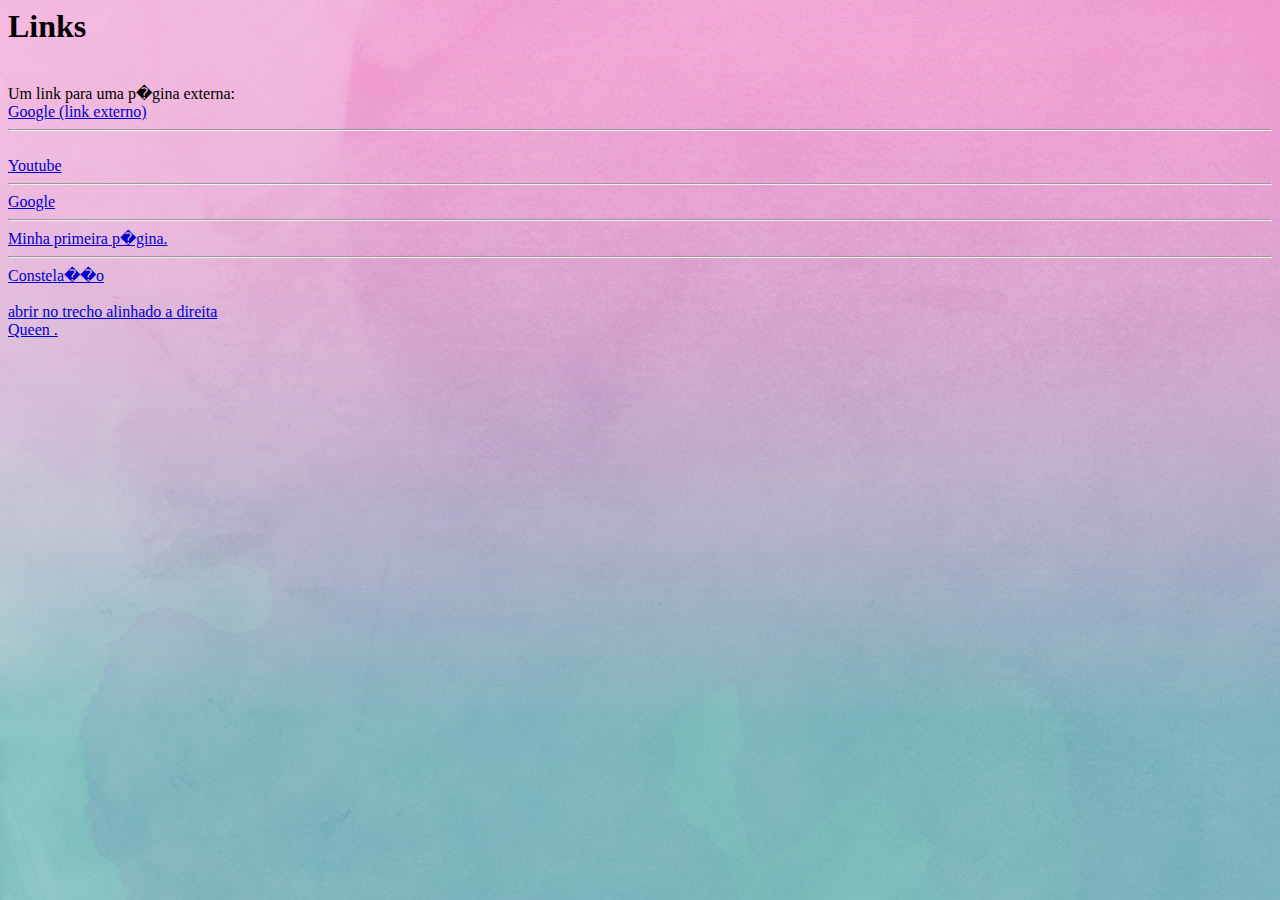
<file: hyperlink.html>
<html>

	<head>
		<title>Hiperlinks</title>
	</head>
	
	<body style="background-color: rgb(153, 204, 255); color:rgb(0,0,0); background-image: url(imagens/fundo1.jpg);"alink="#7a0099" link="#0000cc" vlink="#2d862d">
	<h1>Links</h1><br>
	Um link para uma p�gina externa:<br>
	<a href="http://www.google.com">Google (link externo)</a><br>
	
	<hr><br>
	<a href="http://www.youtube.com">Youtube</a>
	<br><hr>
	
	<a href="http://www.google.com" target="_blank" title="P�gina do Google">Google</a><br><hr>
	<a href="index.html" target="_blank" title="index.html">Minha primeira p�gina.</a><hr>
	<a href="imagens/imagem2.jpg" target="_blank" title="index.html">Constela��o</a><br><br>
	<a href="index.html#direita"target="_blank" title="Direita" >abrir no trecho alinhado a direita</a><br>
	<a href="midia/queen.MP3" target="_blank" title="index.html">Queen .</a><br><br>
	</body>
</file>
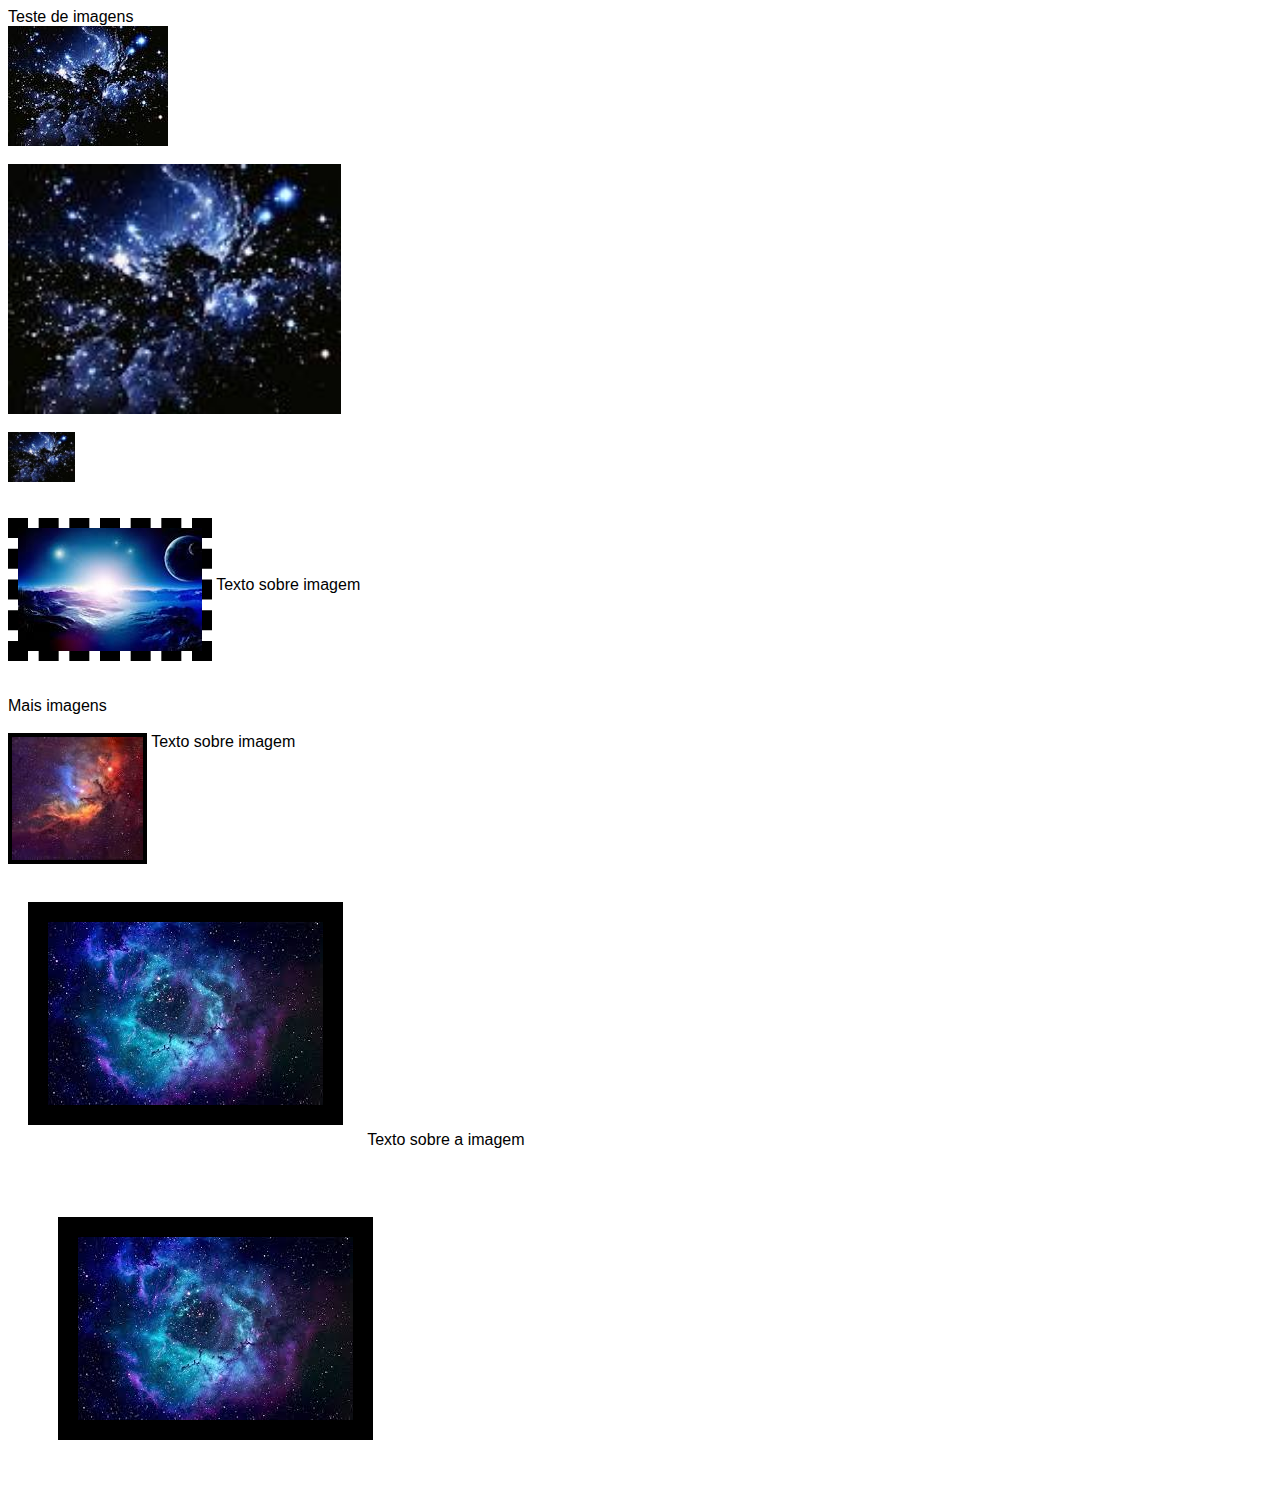
<file: imagem.html>
<html>
	<head>
		<title>Teste de imagens</title>
	</head>
	<body>
	<span style="font-family: helvetica,arial,sans-serif;">Teste de imagens<br>
	<img style="whidth: 160px; height: 120px;" alt="Constela��o" title="Constela��o" src="imagens/imagem1.jpg"><br><br>
	<img style="whidth: 400px; height: 250px;" alt="Constela��o" title="Constela��o" src="imagens/imagem1.jpg"><br><br>
	<img style="whidth: 100px; height: 50px;" alt="Constela��o" title="Constela��o" src="imagens/imagem1.jpg"><br><br>
	<br>
	<img style="border: 10px dashed; width: 184px; height: 123px;" alt="estrelas" title="estrelas" src="imagens/imagem2.jpg" align="middle">
	Texto sobre imagem<br>
	<br><br>
	Mais imagens<br>
	<br>
	<img style="border: 4px solid; width: 131px; height: 123px;" alt="estrelas" title="estrelas" src="imagens/imagem3.jpg" align="top">
	Texto sobre imagem<br><br>
	<img style="border: 20px solid; width: 275px; height: 183px;" alt="estrelas" title="estrelas" src="imagens/imagem4.jpg" align="bottom" hspace="20px" vspace="20px">
	Texto sobre a imagem<br><br>
	<img style="border: 20px solid; width: 275px; height: 183px;" alt="estrelas" title="estrelas" src="imagens/imagem4.jpg" align="bottom" hspace="50px" vspace="50px">

	</body>
</html>
</file>
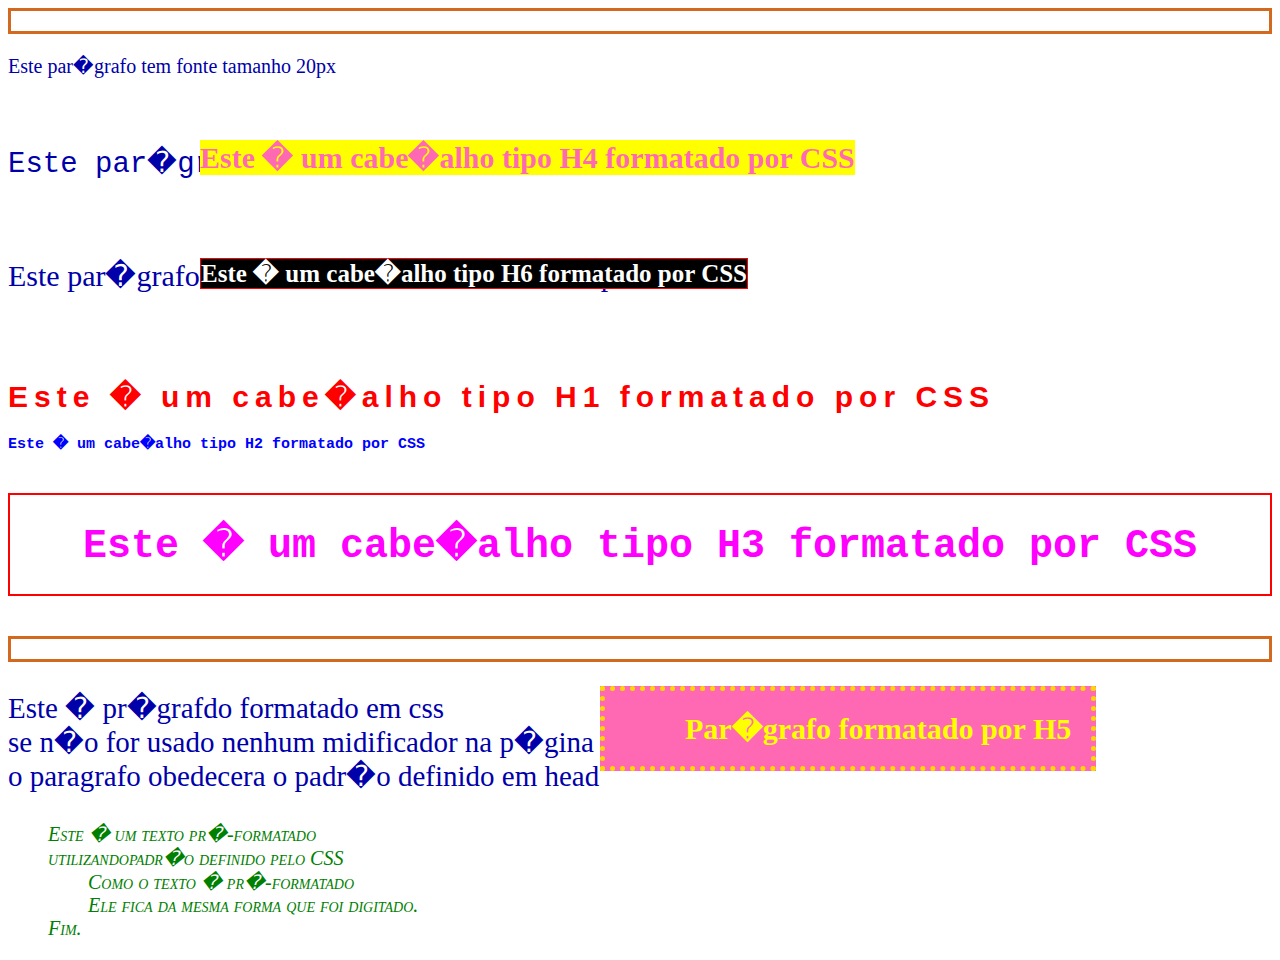
<file: UsoCss.html>
<html>
<head>
<title> Uso do CSS </title>
<style type="text/css">
h1 {
font-size: 30px;
font-family: arial;
letter-spacing: 6px;
color: red;
}

h2 {
font-size: 15px;
font-family: courier;
color: blue;
}

h3 {
font-size: 40px;
font-family: courier;
color: #FF00FF;
padding: 25px;
border: 2px solid red;
text-align: center;
}

h4{
font-size: 30;
font-family: verdana;
background: yellow;
color: hotpink;
position: fixed;
top: 100px;
left: 200px;
}

h6{
font-size: 25;
font-family: verdana;
background: black;
border: 1px solid red;
color: #FFFFFF;
position: fixed;
top: 200px;
left: 200px;
}

h5{
font-size: 30px;
font-family: verdana;
background: hotpink;
color: yellow;
position: absolute;
top: : 250px;
left: 600px;
padding: 20px 20px 20px 80px;
border-width: thick;
border-style: dotted;
border-color: gold;
}
hr{
	padding: 10px;
	border:3px solid chocolate;
}
p{
	font-size: 29px;
	font-family: times new roman;
	color:#0000aa;
}
pre{
	font-size: 20px;
	font-family: times new roman;
	font-style: italic;
	color: green;
	font-variant: small-caps;
}
</style>
<!-- 			S			T			Y			L			E			-->
</head>

<body>
<!-- Digitar primeiro este texto
	CSS InLine -->
<hr>
<p style="font-size: 20px;">Este par�grafo tem fonte tamanho 20px</p><br>
<p style="font-family: courier;"> Este par�grafo est� em Courier</p><br>
<p style="font-size: 30px; font-family: cambria;">Este par�grafo est� em c�mbria tamanho 300px</p><br>
<br>
<h1>Este � um cabe�alho tipo H1 formatado por CSS</h1>
<h2>Este � um cabe�alho tipo H2 formatado por CSS</h2>
<h3>Este � um cabe�alho tipo H3 formatado por CSS</h3>
<h4>Este � um cabe�alho tipo H4 formatado por CSS</h4>
<h5>Par�grafo formatado por H5</h5>
<h6>Este � um cabe�alho tipo H6 formatado por CSS</h6>
<hr>
<p>Este � pr�grafdo formatado em css<br>
se n�o for usado nenhum midificador na p�gina<br>
o paragrafo obedecera o padr�o definido em head<br>
</p>
<pre>
	Este � um texto pr�-formatado
	utilizandopadr�o definido pelo CSS
	   	Como o texto � pr�-formatado
	   	Ele fica da mesma forma que foi digitado.
	Fim.
</pre>


</body>
</html>
</file>
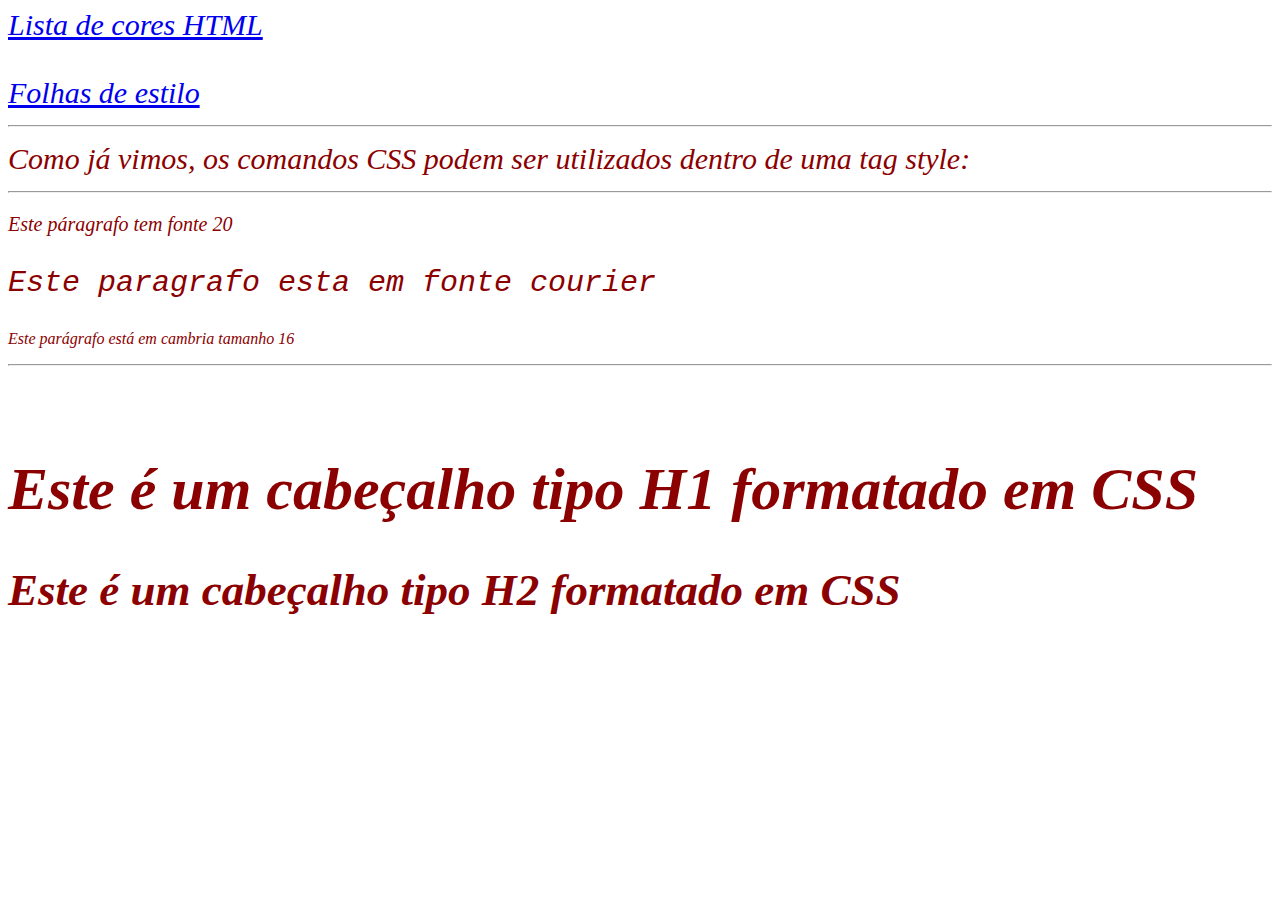
<file: UsoCss2.html>
<html>
<head>
	<title>
		Exemplo de uso do CSS
	</title>
	<link rel="stylesheet" type="text/css" href="css/estilo1.css">
</head>
<body>
	<a href="http://html-color-codes.info/color-names/" target="_blank">Lista de cores HTML</a><br><br>
	<a href="http://www.w3schools.com/css/" target="_blank">Folhas de estilo</a>
	<hr>
	Como já vimos, os comandos CSS podem ser
	utilizados dentro de uma tag style:<br>
	<hr>
	<p style="font-size: 20px;"> Este páragrafo tem fonte 20 </p>
	<p style="font-family: courier;">Este paragrafo esta em fonte courier</p>
	<p style="font-size: 16px; font-family: cambria;">Este parágrafo está em cambria tamanho 16</p>
	<hr>
	<br>
	<h1>Este é um cabeçalho tipo H1 formatado em CSS</h1>
	<h2>Este é um cabeçalho tipo H2 formatado em CSS</h2>
</body>
</html>
</file>
<file: css/estilo1.css>
/*Formatação de página*/
body{
	color: darkred;
	font-family: "times new roman", serif;
	font-style: italic;
	font-size: 30px;

}
</file>
